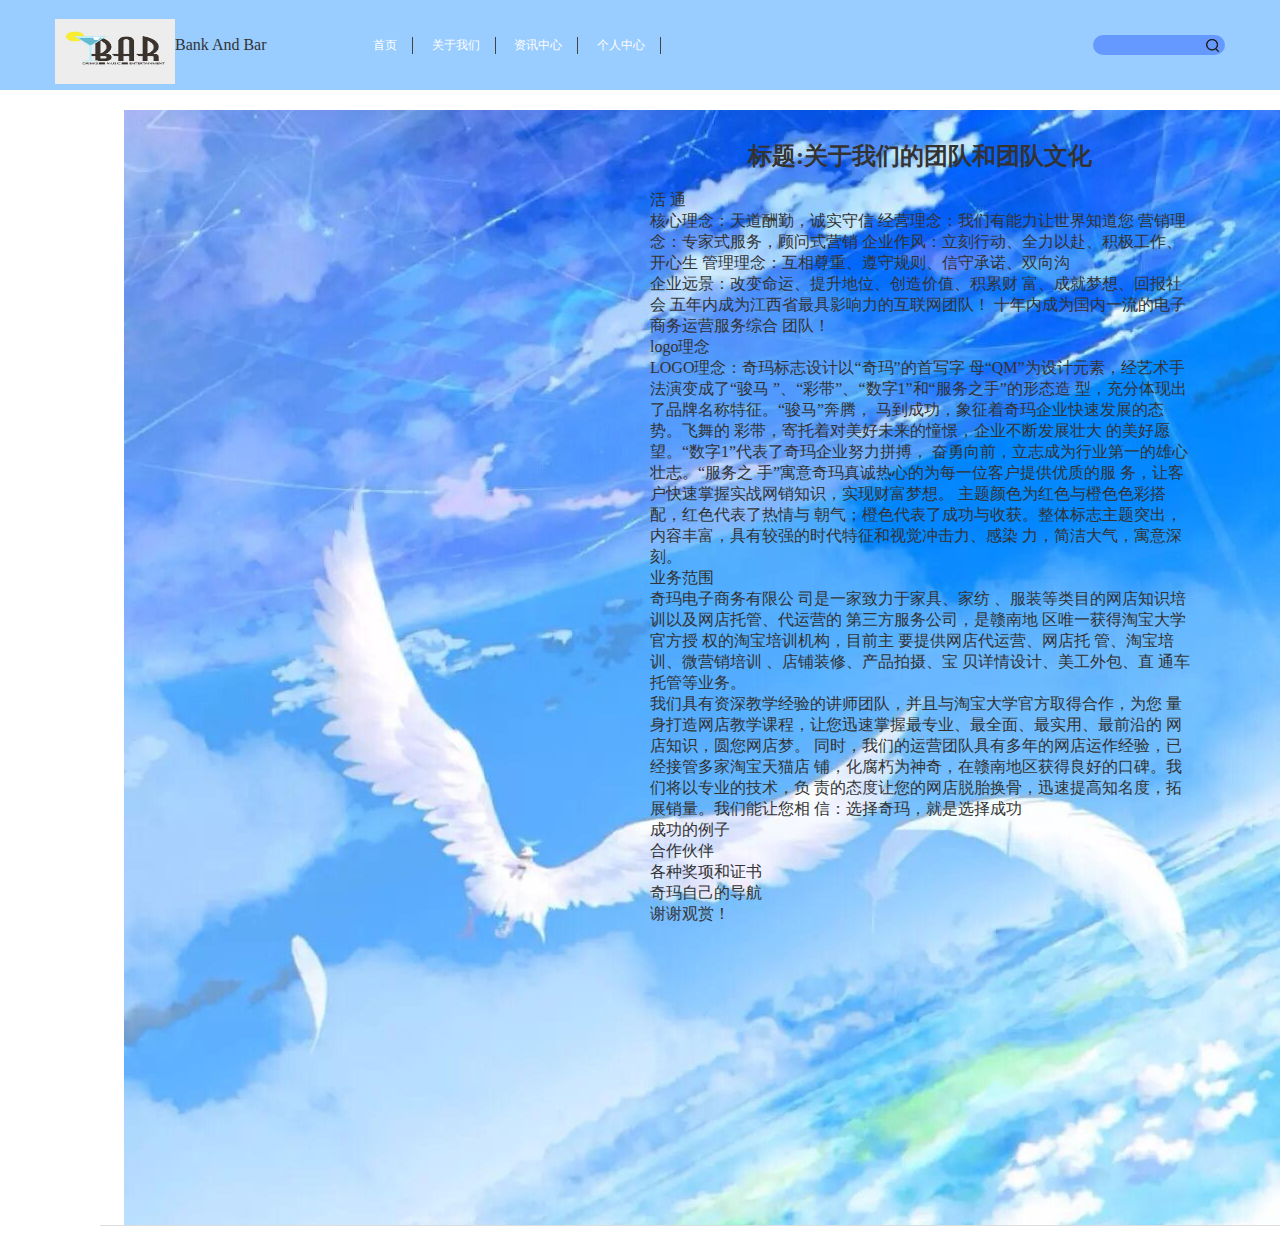
<file: about.html>
<html xmlns="http://www.w3.org/1999/xhtml">
<head>
<meta http-equiv="X-UA-Compatible" content="IE=edge">
<meta http-equiv="Content-Type" content="text/html; charset=utf-8" />
<meta name="viewport" content="width=device-width; initial-scale=1.0; maximum-scale=1.0; user-scalable=0;">
<title>About us</title>
<link rel="stylesheet" type="text/css" href="Assets/css/reset.css"/>
<link rel="stylesheet" type="text/css" href="Assets/css/thems.css">
<script src="Assets/Script/turnpage.js"></script>
<script src="Assets/Script/changetitlecolor.js"></script>
</head>

<body>
<!-- 导航栏-->
<div class="header">
    <div class="head clearfix">
		<!-- 图标logo -->
        <div class="logo"><a href=""><img src="Assets/upload/bar.jpg" alt="BankAndBar"/>Bank And Bar</a></div>		
        <div class="head_r clearfix">
			<div class="search">
                <input name="" type="text">
                <input name="" type="submit" value="">
            </div>
			<!-- 选项 -->
            <div class="nav_m">
            <ul class="nav clearfix">
                <li><a href="join.html">首页</a></li>
                <li><a class="active" href="#">关于我们</a></li>
                <li><a href="news.html">资讯中心</a></li>
                <li><a href="customer.html">个人中心</a></li>             
            </ul>            
			</div>
        </div>
    </div>
</div>

<div class="about clearfix">
	<dl class="about_a clearfix">
        	<dt>	
				<!-- 内容一 -->
				<div class="title" style="display:block">标题:关于我们的团队和团队文化</div>
                <div class="article" style="display:block">
                	<br>活 通
					<br>核心理念：天道酬勤，诚实守信 经营理念：我们有能力让世界知道您 营销理念：专家式服务，顾问式营销 企业作风：立刻行动、全力以赴、积极工作、开心生 管理理念：互相尊重、遵守规则、信守承诺、双向沟
					<br>企业远景：改变命运、提升地位、创造价值、积累财 富、成就梦想、回报社会 五年内成为江西省最具影响力的互联网团队！ 十年内成为国内一流的电子商务运营服务综合 团队！
					<br>logo理念
					<br>LOGO理念：奇玛标志设计以“奇玛”的首写字 母“QM”为设计元素，经艺术手法演变成了“骏马 ”、“彩带”、“数字1”和“服务之手”的形态造 型，充分体现出了品牌名称特征。“骏马”奔腾， 马到成功，象征着奇玛企业快速发展的态势。飞舞的 彩带，寄托着对美好未来的憧憬，企业不断发展壮大 的美好愿望。“数字1”代表了奇玛企业努力拼搏， 奋勇向前，立志成为行业第一的雄心壮志。“服务之 手”寓意奇玛真诚热心的为每一位客户提供优质的服 务，让客户快速掌握实战网销知识，实现财富梦想。 主题颜色为红色与橙色色彩搭配，红色代表了热情与 朝气；橙色代表了成功与收获。整体标志主题突出， 内容丰富，具有较强的时代特征和视觉冲击力、感染 力，简洁大气，寓意深刻。
					<br>业务范围
					<br>奇玛电子商务有限公 司是一家致力于家具、家纺 、服装等类目的网店知识培 训以及网店托管、代运营的 第三方服务公司，是赣南地 区唯一获得淘宝大学官方授 权的淘宝培训机构，目前主 要提供网店代运营、网店托 管、淘宝培训、微营销培训 、店铺装修、产品拍摄、宝 贝详情设计、美工外包、直 通车托管等业务。
					<br>我们具有资深教学经验的讲师团队，并且与淘宝大学官方取得合作，为您 量身打造网店教学课程，让您迅速掌握最专业、最全面、最实用、最前沿的 网店知识，圆您网店梦。 同时，我们的运营团队具有多年的网店运作经验，已经接管多家淘宝天猫店 铺，化腐朽为神奇，在赣南地区获得良好的口碑。我们将以专业的技术，负 责的态度让您的网店脱胎换骨，迅速提高知名度，拓展销量。我们能让您相 信：选择奇玛，就是选择成功
					<br>成功的例子
					<br>合作伙伴
					<br>各种奖项和证书
					<br>奇玛自己的导航
					<br>谢谢观赏！
                </div>				
            </dt>			
	</dl>
</div>

</body>
</html>
</file>
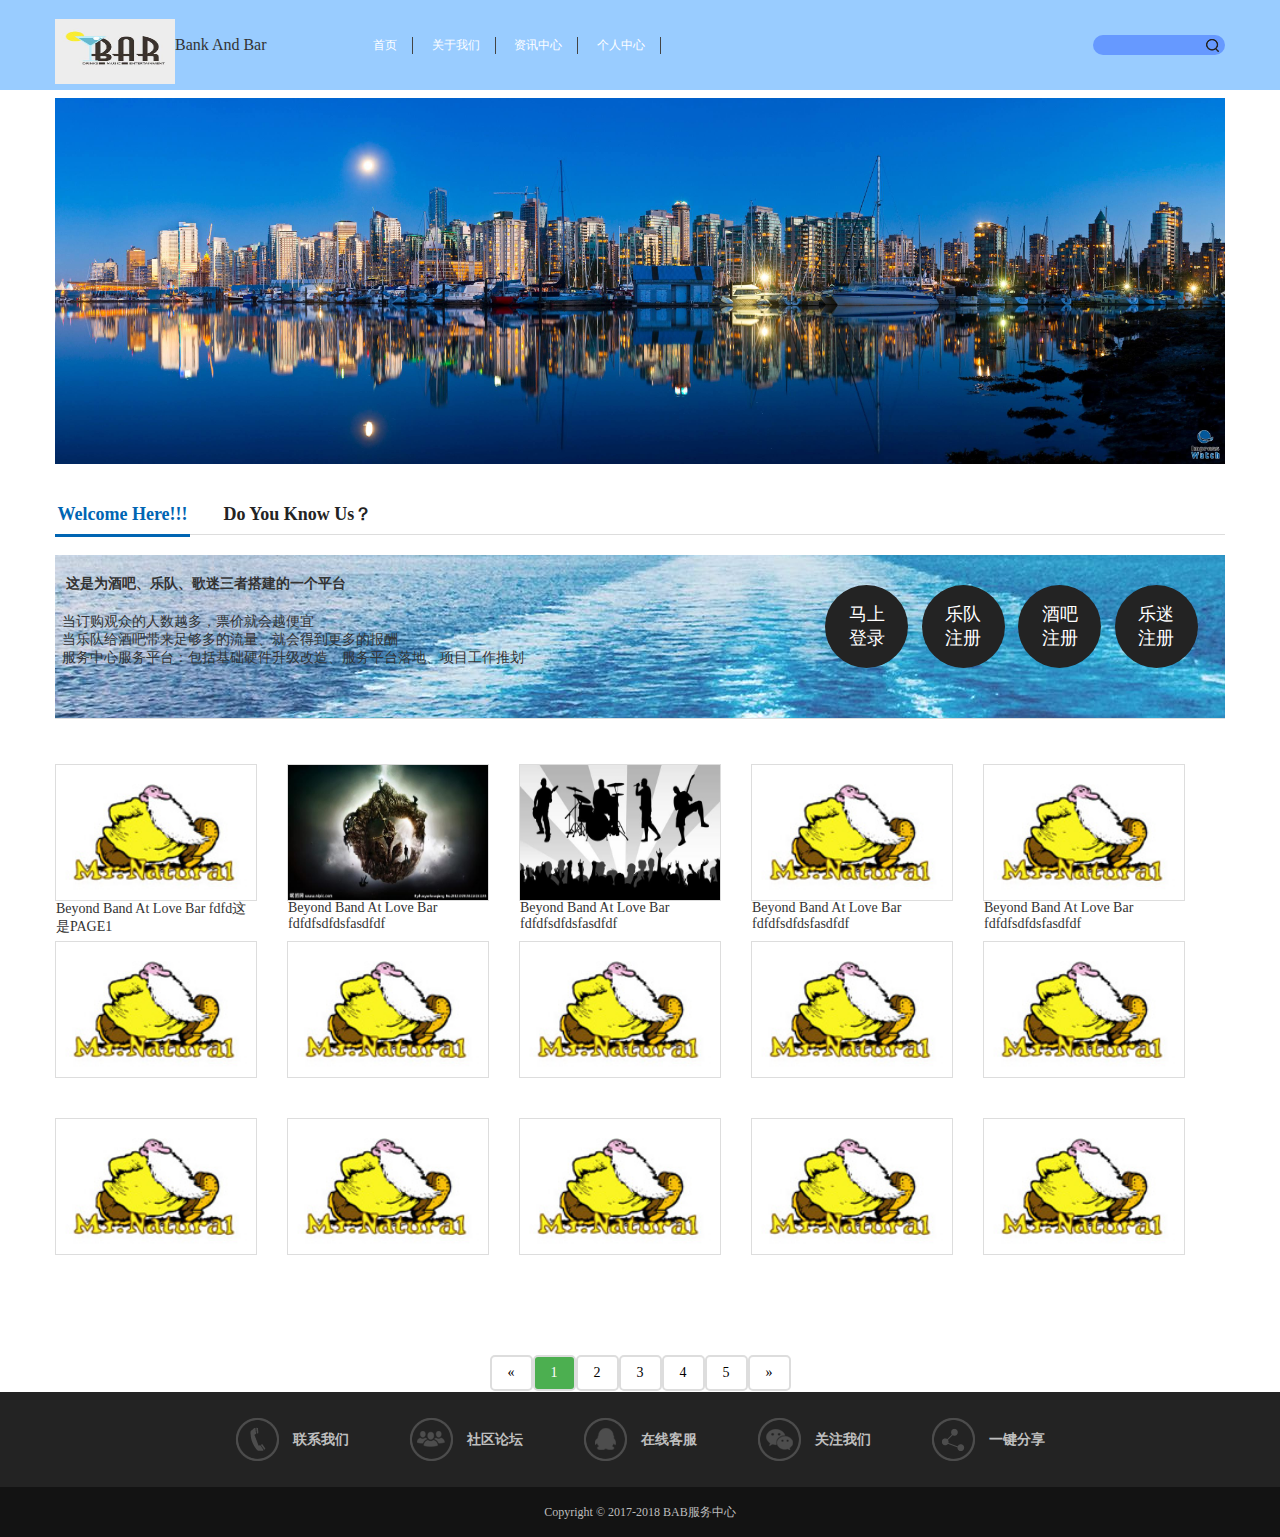
<file: join.html>
<html xmlns="http://www.w3.org/1999/xhtml">
<head>
<meta http-equiv="X-UA-Compatible" content="IE=edge">
<meta http-equiv="Content-Type" content="text/html; charset=utf-8" />
<meta name="viewport" content="width=device-width; initial-scale=1.0; maximum-scale=1.0; user-scalable=0;">
<title>Bank And Bar</title>
<link rel="stylesheet" type="text/css" href="Assets/css/reset.css"/>
<link rel="stylesheet" type="text/css" href="Assets/css/thems.css">
<script src="Assets/Script/turnpage.js"></script>
<script src="Assets/Script/changetitlecolor.js"></script>
</head>

<body>

<!--导航栏开始-->
<div class="header">
    <div class="head clearfix">
		<!-- 图标logo -->
        <div class="logo"><a href=""><img src="Assets/upload/bar.jpg" alt="BankAndBar"/>Bank And Bar</a></div>
		
		<!-- 搜索栏 -->
        <div class="head_r clearfix">
        	<div class="search">
                <input name="" type="text">
                <input name="" type="submit" value="">
            </div>
			<!-- 选项 -->
            <div class="nav_m">
            <ul class="nav clearfix">
                <li><a href="join.html">首页</a></li>
                <li><a href="about.html">关于我们</a></li>
                <li><a href="news.html">资讯中心</a></li>
                <li><a href="customer.html">个人中心</a></li>             
            </ul>            
			</div>
        </div>
    </div>
</div>
<!--导航栏结束-->

<!--介绍栏开始-->
<!-- 首页图片 -->
<div class="banner banner_s"><img src="Assets/upload/scenery1.jpg" alt="文件丢失"/></div>
<div class="space_hx">&nbsp;</div>

<!-- 介绍选项标题 -->
<div class="scd clearfix">
	<div class="scd_top">
    	<div class="s_nav">
        	<a class="active" href="#" type="radio" id="button1" onclick="show1()"><span>Welcome Here!!!</span></a>
			<a href="#" type="radio" id="button2" onclick="show2()"><span>Do You Know Us？</span></a>		
        </div>
    </div>
	<!--更改标题栏的颜色标明当前位置-->
	<!-- 介绍内容 -->
    <div class="join clearfix">
    	<dl class="join_a clearfix">
        	<dt>	
				<!-- 内容一 -->
				<div class="title" style="display:block" id="div"> &nbsp;&nbsp;&nbsp;这是为酒吧、乐队、歌迷三者搭建的一个平台</div>
                <div style="display:block" id="div0">
                	<p> &nbsp;&nbsp;当订购观众的人数越多，票价就会越便宜</p>
                    <p> &nbsp;&nbsp;当乐队给酒吧带来足够多的流量、就会得到更多的报酬</p>
                    <p> &nbsp;&nbsp;服务中心服务平台：包括基础硬件升级改造、服务平台落地、项目工作推划</p>
                </div>
				<!-- 内容二 -->
				<div class="title" style="display:none" id="div1">
					<p>欢迎致电了解我们的工作方式或者加入我们</p>
				</div>	
            </dt>
			<!-- 游客登录注册选项 -->
            <dd>
            	<a href="index.html"><span>马上登录</span></a>
                <a href=""><span>乐队注册</span></a>
                <a href=""><span>酒吧注册</span></a>
				<a href=""><span>乐迷注册</span></a>
            </dd>
        </dl>
        <div class="space_hx">&nbsp;</div>
		<!-- 显示商品信息页面 -->
		<!-- 页面一 -->
		<div id="page1" style="display:block">
        <ul class="join_b clearfix">
        	<li><a href="production/TheFirst.html"><img src="Assets/upload/pic9.jpg" alt=""/>Beyond Band At Love Bar fdfd这是PAGE1</a></li>
            <li><a href=""><img src="Assets/upload/band1.jpg" alt=""/>Beyond Band At Love Bar fdfdfsdfdsfasdfdf</a></li>
            <li><a href=""><img src="Assets/upload/band2.jpg" alt=""/>Beyond Band At Love Bar fdfdfsdfdsfasdfdf</a></li>
            <li><a href=""><img src="Assets/upload/pic9.jpg" alt=""/>Beyond Band At Love Bar fdfdfsdfdsfasdfdf</a></li>
            <li><a href=""><img src="Assets/upload/pic9.jpg" alt=""/>Beyond Band At Love Bar fdfdfsdfdsfasdfdf</a></li>
            <li><a href=""><img src="Assets/upload/pic9.jpg" alt=""/></a></li>
            <li><a href=""><img src="Assets/upload/pic9.jpg" alt=""/></a></li>
            <li><a href=""><img src="Assets/upload/pic9.jpg" alt=""/></a></li>
            <li><a href=""><img src="Assets/upload/pic9.jpg" alt=""/></a></li>
            <li><a href=""><img src="Assets/upload/pic9.jpg" alt=""/></a></li>
            <li><a href=""><img src="Assets/upload/pic9.jpg" alt=""/></a></li>
            <li><a href=""><img src="Assets/upload/pic9.jpg" alt=""/></a></li>
            <li><a href=""><img src="Assets/upload/pic9.jpg" alt=""/></a></li>
            <li><a href=""><img src="Assets/upload/pic9.jpg" alt=""/></a></li>
            <li><a href=""><img src="Assets/upload/pic9.jpg" alt=""/></a></li>
        </ul>
		</div>
		<!-- 页面二 -->
		<div id="page2" style="display:none">
        <ul class="join_b clearfix">
        	<li><a href="production/TheFirst.html"><img src="Assets/upload/band1.jpg" alt=""/>Beyond Band At Love Bar f这是PAGE2</a></li>
            <li><a href=""><img src="Assets/upload/band2.jpg" alt=""/>Beyond Band At Love Bar fdfdfsdfdsfasdfdf</a></li>
            <li><a href=""><img src="Assets/upload/pic5.jpg" alt=""/>Beyond Band At Love Bar fdfdfsdfdsfasdfdf</a></li>
            <li><a href=""><img src="Assets/upload/pic9.jpg" alt=""/>Beyond Band At Love Bar fdfdfsdfdsfasdfdf</a></li>
            <li><a href=""><img src="Assets/upload/pic9.jpg" alt=""/>Beyond Band At Love Bar fdfdfsdfdsfasdfdf</a></li>
            <li><a href=""><img src="Assets/upload/pic9.jpg" alt=""/></a></li>
            <li><a href=""><img src="Assets/upload/pic9.jpg" alt=""/></a></li>
            <li><a href=""><img src="Assets/upload/pic9.jpg" alt=""/></a></li>
            <li><a href=""><img src="Assets/upload/pic9.jpg" alt=""/></a></li>
            <li><a href=""><img src="Assets/upload/pic9.jpg" alt=""/></a></li>
            <li><a href=""><img src="Assets/upload/pic9.jpg" alt=""/></a></li>
            <li><a href=""><img src="Assets/upload/pic9.jpg" alt=""/></a></li>
            <li><a href=""><img src="Assets/upload/pic9.jpg" alt=""/></a></li>
            <li><a href=""><img src="Assets/upload/pic9.jpg" alt=""/></a></li>
            <li><a href=""><img src="Assets/upload/pic9.jpg" alt=""/></a></li>
        </ul>
		</div>
		<!-- 页面三 -->
		<div id="page3" style="display:none">
        <ul class="join_b clearfix">
        	<li><a href="production/TheFirst.html"><img src="Assets/upload/pic9.jpg" alt=""/>Beyond Band At Love Bar 这是PAGE3</a></li>
            <li><a href=""><img src="Assets/upload/band1.jpg" alt=""/>Beyond Band At Love Bar fdfdfsdfdsfasdfdf</a></li>
            <li><a href=""><img src="Assets/upload/band2.jpg" alt=""/>Beyond Band At Love Bar fdfdfsdfdsfasdfdf</a></li>
            <li><a href=""><img src="Assets/upload/pic9.jpg" alt=""/>Beyond Band At Love Bar fdfdfsdfdsfasdfdf</a></li>
            <li><a href=""><img src="Assets/upload/pic9.jpg" alt=""/>Beyond Band At Love Bar fdfdfsdfdsfasdfdf</a></li>
            <li><a href=""><img src="Assets/upload/pic9.jpg" alt=""/></a></li>
            <li><a href=""><img src="Assets/upload/pic9.jpg" alt=""/></a></li>
            <li><a href=""><img src="Assets/upload/pic9.jpg" alt=""/></a></li>
            <li><a href=""><img src="Assets/upload/pic9.jpg" alt=""/></a></li>
            <li><a href=""><img src="Assets/upload/pic9.jpg" alt=""/></a></li>
            <li><a href=""><img src="Assets/upload/pic9.jpg" alt=""/></a></li>
            <li><a href=""><img src="Assets/upload/pic9.jpg" alt=""/></a></li>
            <li><a href=""><img src="Assets/upload/pic9.jpg" alt=""/></a></li>
            <li><a href=""><img src="Assets/upload/pic9.jpg" alt=""/></a></li>
            <li><a href=""><img src="Assets/upload/pic9.jpg" alt=""/></a></li>
        </ul>
		</div>
		<!-- 页面四 -->
		<div id="page4" style="display:none">
        <ul class="join_b clearfix">
        	<li><a href="production/TheFirst.html"><img src="Assets/upload/pic9.jpg" alt=""/>Beyond Band At Love Bar f这是PAGE4</a></li>
            <li><a href=""><img src="Assets/upload/band1.jpg" alt=""/>Beyond Band At Love Bar fdfdfsdfdsfasdfdf</a></li>
            <li><a href=""><img src="Assets/upload/band2.jpg" alt=""/>Beyond Band At Love Bar fdfdfsdfdsfasdfdf</a></li>
            <li><a href=""><img src="Assets/upload/pic9.jpg" alt=""/>Beyond Band At Love Bar fdfdfsdfdsfasdfdf</a></li>
            <li><a href=""><img src="Assets/upload/pic9.jpg" alt=""/>Beyond Band At Love Bar fdfdfsdfdsfasdfdf</a></li>
            <li><a href=""><img src="Assets/upload/pic9.jpg" alt=""/></a></li>
            <li><a href=""><img src="Assets/upload/pic9.jpg" alt=""/></a></li>
            <li><a href=""><img src="Assets/upload/pic9.jpg" alt=""/></a></li>
            <li><a href=""><img src="Assets/upload/pic9.jpg" alt=""/></a></li>
            <li><a href=""><img src="Assets/upload/pic9.jpg" alt=""/></a></li>
            <li><a href=""><img src="Assets/upload/pic9.jpg" alt=""/></a></li>
            <li><a href=""><img src="Assets/upload/pic9.jpg" alt=""/></a></li>
            <li><a href=""><img src="Assets/upload/pic9.jpg" alt=""/></a></li>
            <li><a href=""><img src="Assets/upload/pic9.jpg" alt=""/></a></li>
            <li><a href=""><img src="Assets/upload/pic9.jpg" alt=""/></a></li>
        </ul>
		</div>
		<!-- 页面五 -->
		<div id="page5" style="display:none">
        <ul class="join_b clearfix">
        	<li><a href="production/TheFirst.html"><img src="Assets/upload/pic9.jpg" alt=""/>Beyond Band At Love Bar fdfd这是PAGE5df</a></li>
            <li><a href=""><img src="Assets/upload/band1.jpg" alt=""/>Beyond Band At Love Bar fdfdfsdfdsfasdfdf</a></li>
            <li><a href=""><img src="Assets/upload/band2.jpg" alt=""/>Beyond Band At Love Bar fdfdfsdfdsfasdfdf</a></li>
            <li><a href=""><img src="Assets/upload/pic9.jpg" alt=""/>Beyond Band At Love Bar fdfdfsdfdsfasdfdf</a></li>
            <li><a href=""><img src="Assets/upload/pic9.jpg" alt=""/>Beyond Band At Love Bar fdfdfsdfdsfasdfdf</a></li>
            <li><a href=""><img src="Assets/upload/pic9.jpg" alt=""/></a></li>
            <li><a href=""><img src="Assets/upload/pic9.jpg" alt=""/></a></li>
            <li><a href=""><img src="Assets/upload/pic9.jpg" alt=""/></a></li>
            <li><a href=""><img src="Assets/upload/pic9.jpg" alt=""/></a></li>
            <li><a href=""><img src="Assets/upload/pic9.jpg" alt=""/></a></li>
            <li><a href=""><img src="Assets/upload/pic9.jpg" alt=""/></a></li>
            <li><a href=""><img src="Assets/upload/pic9.jpg" alt=""/></a></li>
            <li><a href=""><img src="Assets/upload/pic9.jpg" alt=""/></a></li>
            <li><a href=""><img src="Assets/upload/pic9.jpg" alt=""/></a></li>
            <li><a href=""><img src="Assets/upload/pic9.jpg" alt=""/></a></li>
        </ul>
		</div>
    </div>
</div>

<!-- 翻页设计 -->
<div class="center">
<ul class="pagination">
  <li><a href="#" id="turnup" onclick="up()">«</a></li>
  <li><a class="active" href="#" id = "change1"onclick="turn1()">1</a></li>
  <li><a href="#" id="change2" onclick="turn2()">2</a></li>
  <li><a href="#" id="change3" onclick="turn3()">3</a></li>
  <li><a href="#" id="change4" onclick="turn4()">4</a></li>
  <li><a href="#" id="change5" onclick="turn5()">5</a></li>
  <li><a href="#" id="turndown" onclick="down()">»</a></li>
</ul>
</div>

<!-- 底部文字版式设计 -->
<div class="fn_bg">
	<ul class="f_nav clearfix">
    	<li>
        	<a href="">
            	<img src="Assets/images/f_1.png" alt=""/>
                <span>联系我们</span>
            </a>
        </li>
        <li>
        	<a href="">
            	<img src="Assets/images/f_2.png" alt=""/>
                <span>社区论坛</span>
            </a>
        </li>
        <li>
        	<a href="">
            	<img src="Assets/images/f_3.png" alt=""/>
                <span>在线客服</span>
            </a>
        </li>
        <li>
        	<a href="">
            	<img src="Assets/images/f_4.png" alt=""/>
                <span>关注我们</span>
            </a>
        </li>
        <li>
        	<a href="">
            	<img src="Assets/images/f_5.png" alt=""/>
                <span>一键分享</span>
            </a>
        </li>
    </ul>
</div>
<div class="bq">Copyright © 2017-2018  BAB服务中心 </a></div>
</body>
</html>
</file>
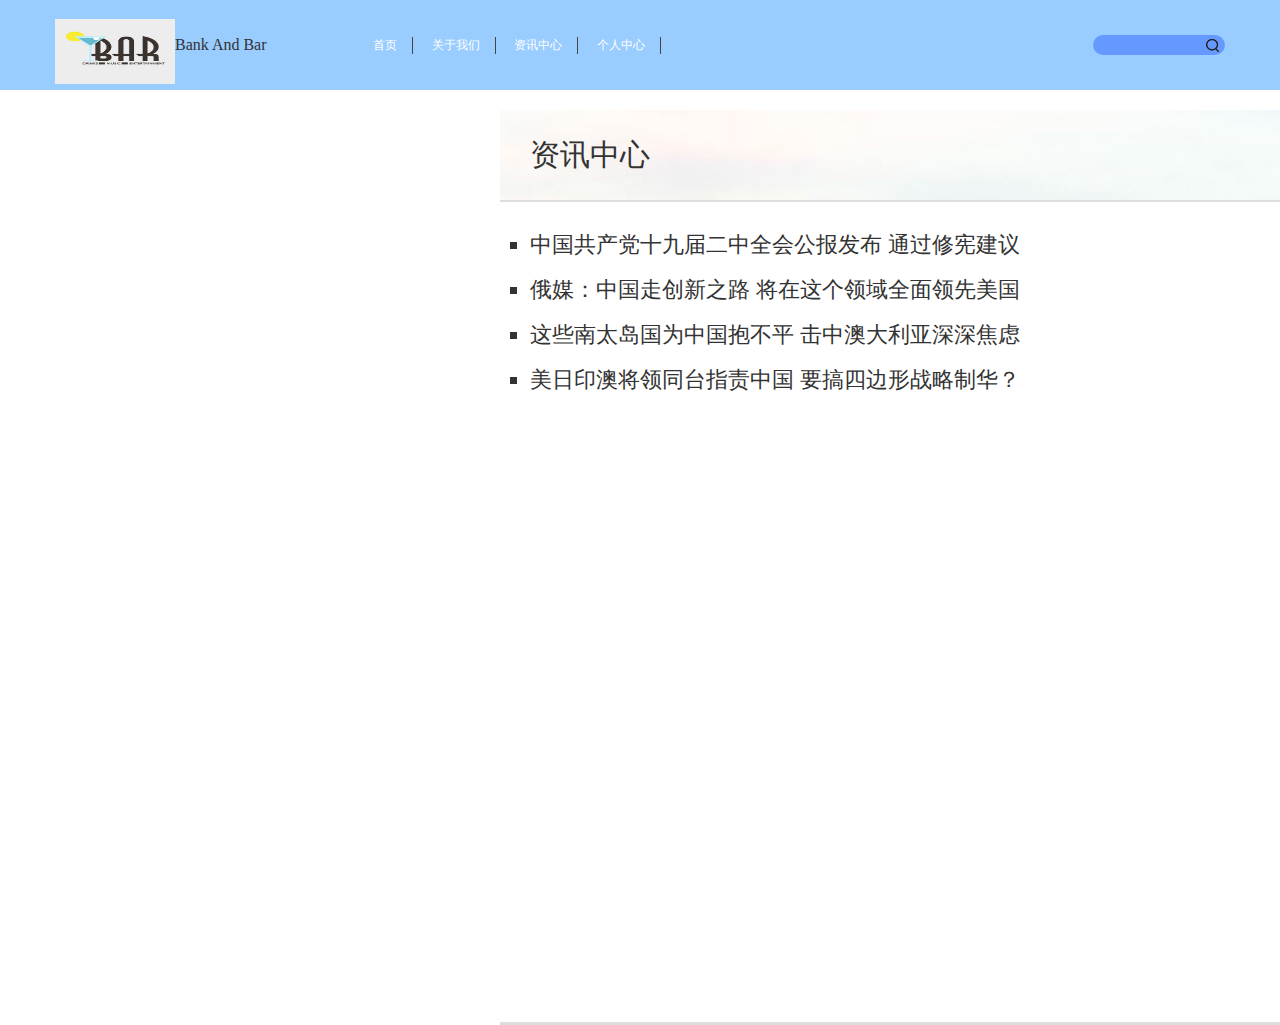
<file: news.html>
<html xmlns="http://www.w3.org/1999/xhtml">
<head>
<meta http-equiv="X-UA-Compatible" content="IE=edge">
<meta http-equiv="Content-Type" content="text/html; charset=utf-8" />
<meta name="viewport" content="width=device-width; initial-scale=1.0; maximum-scale=1.0; user-scalable=0;">
<title>About us</title>
<link rel="stylesheet" type="text/css" href="Assets/css/reset.css"/>
<link rel="stylesheet" type="text/css" href="Assets/css/thems.css">
<script src="Assets/Script/turnpage.js"></script>
<script src="Assets/Script/changetitlecolor.js"></script>
</head>

<body>
<!--导航栏开始-->
<div class="header">
    <div class="head clearfix">
		<!-- 图标logo -->
        <div class="logo"><a href=""><img src="Assets/upload/bar.jpg" alt="BankAndBar"/>Bank And Bar</a></div>
		
		<!-- 搜索栏 -->
        <div class="head_r clearfix">
        	<div class="search">
                <input name="" type="text">
                <input name="" type="submit" value="">
            </div>
			<!-- 选项 -->
            <div class="nav_m">
            <ul class="nav clearfix">
                <li><a href="join.html">首页</a></li>
                <li><a href="about.html">关于我们</a></li>
                <li><a href="news.html">资讯中心</a></li>
                <li><a href="customer.html">个人中心</a></li>             
            </ul>            
			</div>
        </div>
    </div>
</div>

<div class="news">
	<div class ="news_head"><a herf= "">资讯中心 </a></div>
	<div class ="news_content">
				<li><a href="news/new1.html">中国共产党十九届二中全会公报发布 通过修宪建议<span>2017/6/20 </span></a></li>
                <li><a href="news/new2.html">俄媒：中国走创新之路 将在这个领域全面领先美国<span>2017/6/18 </span></a></li>
                <li><a href="news/new3.html">这些南太岛国为中国抱不平 击中澳大利亚深深焦虑<span>2017/6/16 </span></a></li>
                <li><a href="news/new4.html">美日印澳将领同台指责中国 要搞四边形战略制华？<span>2017/6/12 </span></a></li> 
	</div>
</div>




</body>
</html>
</file>
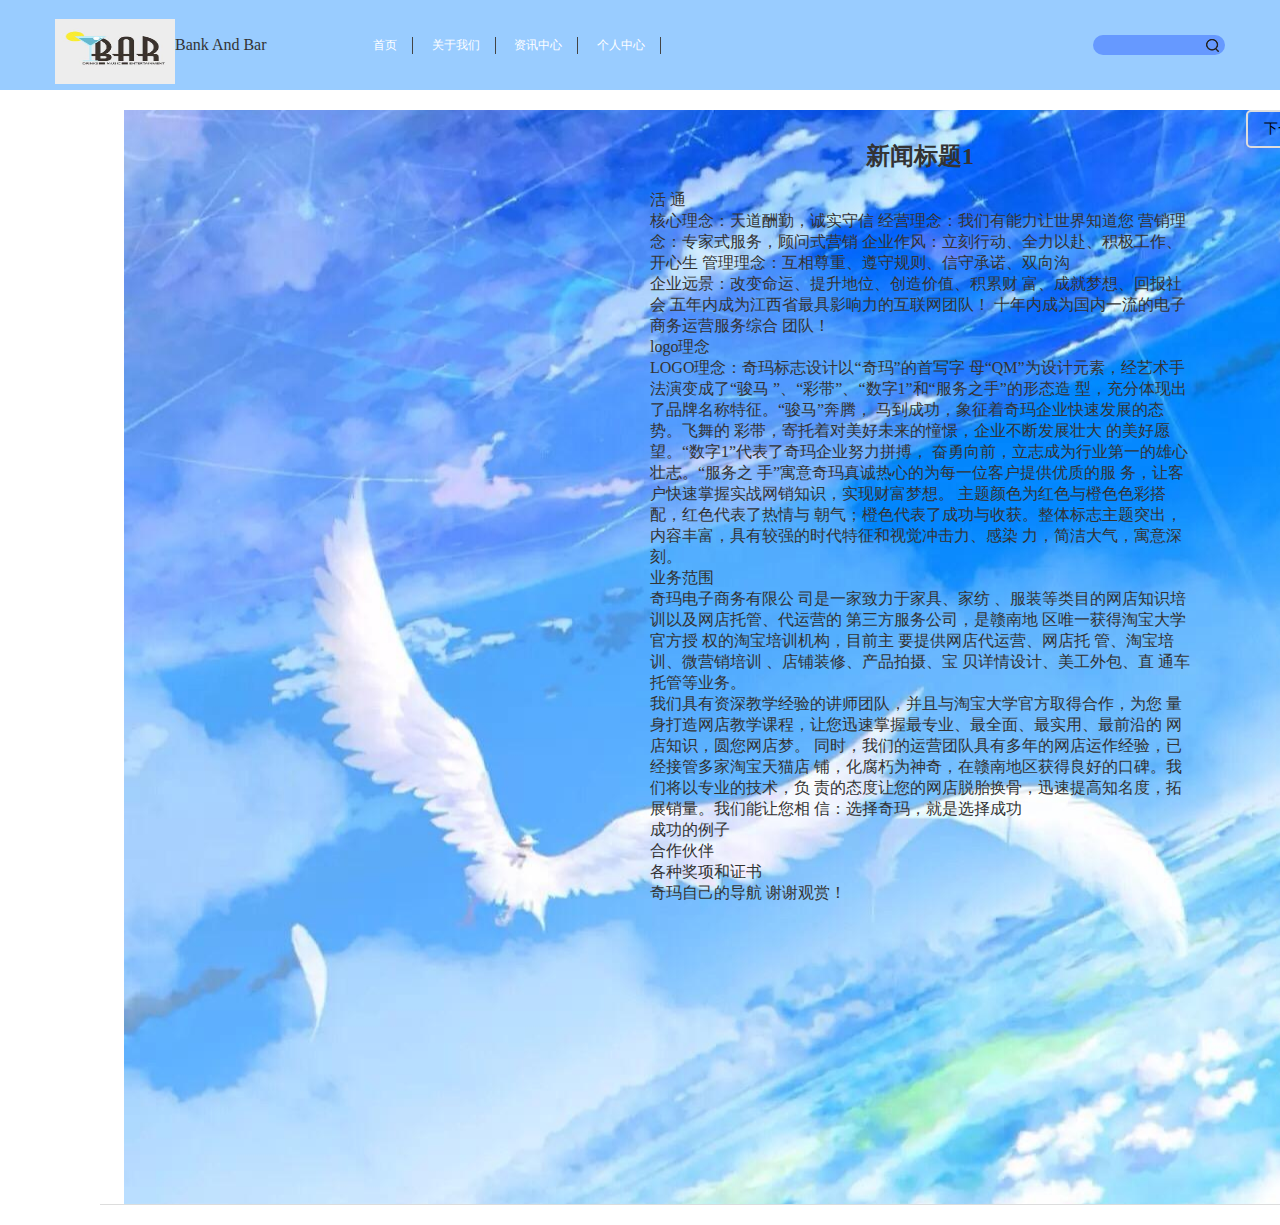
<file: news/new1.html>
<html xmlns="http://www.w3.org/1999/xhtml">
<head>
<meta http-equiv="X-UA-Compatible" content="IE=edge">
<meta http-equiv="Content-Type" content="text/html; charset=utf-8" />
<meta name="viewport" content="width=device-width; initial-scale=1.0; maximum-scale=1.0; user-scalable=0;">
<title>About us</title>
<link rel="stylesheet" type="text/css" href="../Assets/css/reset.css"/>
<link rel="stylesheet" type="text/css" href="../Assets/css/thems.css">
<script src="../Assets/Script/turnpage.js"></script>
<script src="../Assets/Script/changetitlecolor.js"></script>
</head>

<body>
<!-- 导航栏-->
<div class="header">
    <div class="head clearfix">
		<!-- 图标logo -->
        <div class="logo"><a href=""><img src="../Assets/upload/bar.jpg" alt="BankAndBar"/>Bank And Bar</a></div>		
        <div class="head_r clearfix">
			<div class="search">
                <input name="" type="text">
                <input name="" type="submit" value="">
            </div>
			<!-- 选项 -->
            <div class="nav_m">
            <ul class="nav clearfix">
                <li><a href="../join.html">首页</a></li>
                <li><a href="../about.html">关于我们</a></li>
                <li><a class="active" href="../news.html">资讯中心</a></li>
                <li><a href="../customer.html">个人中心</a></li>            
            </ul>            
			</div>
        </div>
    </div>
</div>

<div class="about clearfix">
	<dl class="about_a clearfix">
        	<dt>	
				<!-- 内容一 -->
				<div class="title" style="display:block">新闻标题1</div>
                <div class="article" style="display:block">
                	<br>活 通
					<br>核心理念：天道酬勤，诚实守信 经营理念：我们有能力让世界知道您 营销理念：专家式服务，顾问式营销 企业作风：立刻行动、全力以赴、积极工作、开心生 管理理念：互相尊重、遵守规则、信守承诺、双向沟
					<br>企业远景：改变命运、提升地位、创造价值、积累财 富、成就梦想、回报社会 五年内成为江西省最具影响力的互联网团队！ 十年内成为国内一流的电子商务运营服务综合 团队！
					<br>logo理念
					<br>LOGO理念：奇玛标志设计以“奇玛”的首写字 母“QM”为设计元素，经艺术手法演变成了“骏马 ”、“彩带”、“数字1”和“服务之手”的形态造 型，充分体现出了品牌名称特征。“骏马”奔腾， 马到成功，象征着奇玛企业快速发展的态势。飞舞的 彩带，寄托着对美好未来的憧憬，企业不断发展壮大 的美好愿望。“数字1”代表了奇玛企业努力拼搏， 奋勇向前，立志成为行业第一的雄心壮志。“服务之 手”寓意奇玛真诚热心的为每一位客户提供优质的服 务，让客户快速掌握实战网销知识，实现财富梦想。 主题颜色为红色与橙色色彩搭配，红色代表了热情与 朝气；橙色代表了成功与收获。整体标志主题突出， 内容丰富，具有较强的时代特征和视觉冲击力、感染 力，简洁大气，寓意深刻。
					<br>业务范围
					<br>奇玛电子商务有限公 司是一家致力于家具、家纺 、服装等类目的网店知识培 训以及网店托管、代运营的 第三方服务公司，是赣南地 区唯一获得淘宝大学官方授 权的淘宝培训机构，目前主 要提供网店代运营、网店托 管、淘宝培训、微营销培训 、店铺装修、产品拍摄、宝 贝详情设计、美工外包、直 通车托管等业务。
					<br>我们具有资深教学经验的讲师团队，并且与淘宝大学官方取得合作，为您 量身打造网店教学课程，让您迅速掌握最专业、最全面、最实用、最前沿的 网店知识，圆您网店梦。 同时，我们的运营团队具有多年的网店运作经验，已经接管多家淘宝天猫店 铺，化腐朽为神奇，在赣南地区获得良好的口碑。我们将以专业的技术，负 责的态度让您的网店脱胎换骨，迅速提高知名度，拓展销量。我们能让您相 信：选择奇玛，就是选择成功
					<br>成功的例子
					<br>合作伙伴
					<br>各种奖项和证书
					<br>奇玛自己的导航
					谢谢观赏！
                </div>		
		
            </dt>
				<div class="center">
					<ul class="pagination">
						<li><a href="new2.html" >下一篇</a></li>
					</ul>
				</div>				
	</dl>
</div>






</body>
</html>
</file>
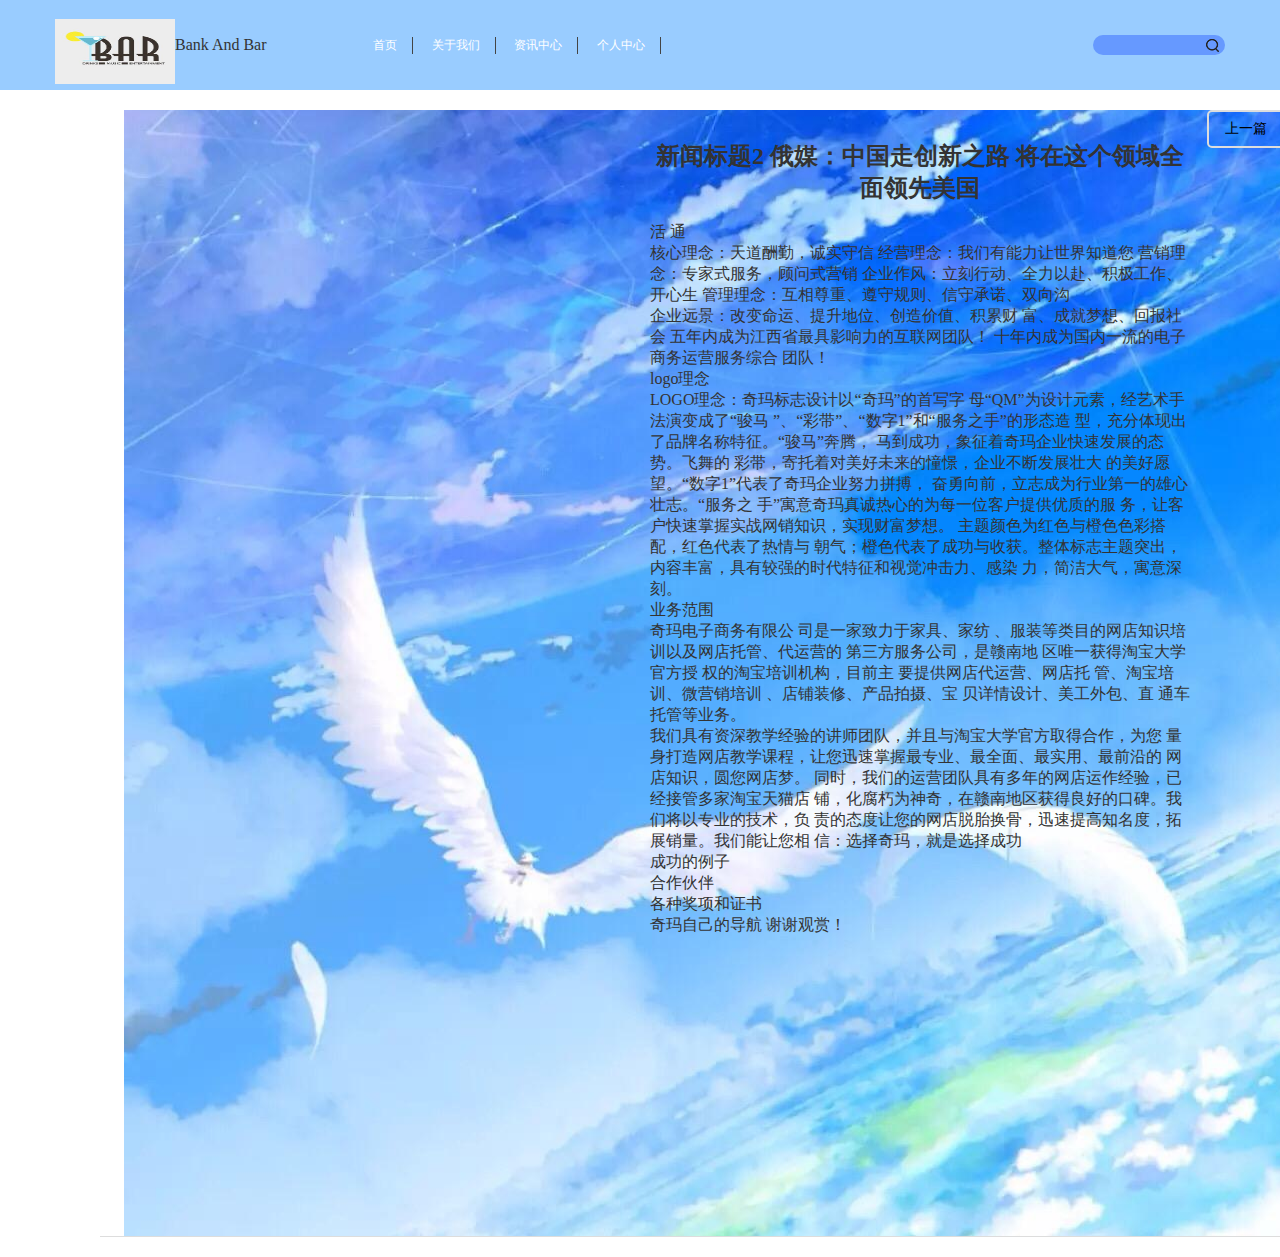
<file: news/new2.html>
<html xmlns="http://www.w3.org/1999/xhtml">
<head>
<meta http-equiv="X-UA-Compatible" content="IE=edge">
<meta http-equiv="Content-Type" content="text/html; charset=utf-8" />
<meta name="viewport" content="width=device-width; initial-scale=1.0; maximum-scale=1.0; user-scalable=0;">
<title>About us</title>
<link rel="stylesheet" type="text/css" href="../Assets/css/reset.css"/>
<link rel="stylesheet" type="text/css" href="../Assets/css/thems.css">
<script src="../Assets/Script/turnpage.js"></script>
<script src="../Assets/Script/changetitlecolor.js"></script>
</head>

<body>
<!-- 导航栏-->
<div class="header">
    <div class="head clearfix">
		<!-- 图标logo -->
        <div class="logo"><a href=""><img src="../Assets/upload/bar.jpg" alt="BankAndBar"/>Bank And Bar</a></div>		
        <div class="head_r clearfix">
			<div class="search">
                <input name="" type="text">
                <input name="" type="submit" value="">
            </div>
			<!-- 选项 -->
            <div class="nav_m">
            <ul class="nav clearfix">
                <li><a href="../join.html">首页</a></li>
                <li><a href="../about.html">关于我们</a></li>
                <li><a class="active" href="../news.html">资讯中心</a></li>
                <li><a href="../customer.html">个人中心</a></li>             
            </ul>            
			</div>
        </div>
    </div>
</div>

<div class="about clearfix">
	<dl class="about_a clearfix">
        	<dt>	
				<!-- 内容一 -->
				<div class="title" style="display:block">新闻标题2 俄媒：中国走创新之路 将在这个领域全面领先美国</div>
                <div class="article" style="display:block">
                	<br>活 通
					<br>核心理念：天道酬勤，诚实守信 经营理念：我们有能力让世界知道您 营销理念：专家式服务，顾问式营销 企业作风：立刻行动、全力以赴、积极工作、开心生 管理理念：互相尊重、遵守规则、信守承诺、双向沟
					<br>企业远景：改变命运、提升地位、创造价值、积累财 富、成就梦想、回报社会 五年内成为江西省最具影响力的互联网团队！ 十年内成为国内一流的电子商务运营服务综合 团队！
					<br>logo理念
					<br>LOGO理念：奇玛标志设计以“奇玛”的首写字 母“QM”为设计元素，经艺术手法演变成了“骏马 ”、“彩带”、“数字1”和“服务之手”的形态造 型，充分体现出了品牌名称特征。“骏马”奔腾， 马到成功，象征着奇玛企业快速发展的态势。飞舞的 彩带，寄托着对美好未来的憧憬，企业不断发展壮大 的美好愿望。“数字1”代表了奇玛企业努力拼搏， 奋勇向前，立志成为行业第一的雄心壮志。“服务之 手”寓意奇玛真诚热心的为每一位客户提供优质的服 务，让客户快速掌握实战网销知识，实现财富梦想。 主题颜色为红色与橙色色彩搭配，红色代表了热情与 朝气；橙色代表了成功与收获。整体标志主题突出， 内容丰富，具有较强的时代特征和视觉冲击力、感染 力，简洁大气，寓意深刻。
					<br>业务范围
					<br>奇玛电子商务有限公 司是一家致力于家具、家纺 、服装等类目的网店知识培 训以及网店托管、代运营的 第三方服务公司，是赣南地 区唯一获得淘宝大学官方授 权的淘宝培训机构，目前主 要提供网店代运营、网店托 管、淘宝培训、微营销培训 、店铺装修、产品拍摄、宝 贝详情设计、美工外包、直 通车托管等业务。
					<br>我们具有资深教学经验的讲师团队，并且与淘宝大学官方取得合作，为您 量身打造网店教学课程，让您迅速掌握最专业、最全面、最实用、最前沿的 网店知识，圆您网店梦。 同时，我们的运营团队具有多年的网店运作经验，已经接管多家淘宝天猫店 铺，化腐朽为神奇，在赣南地区获得良好的口碑。我们将以专业的技术，负 责的态度让您的网店脱胎换骨，迅速提高知名度，拓展销量。我们能让您相 信：选择奇玛，就是选择成功
					<br>成功的例子
					<br>合作伙伴
					<br>各种奖项和证书
					<br>奇玛自己的导航
					谢谢观赏！
                </div>				
            </dt>
				<div class="center">
					<ul class="pagination">
						<li><a href="new1.html" >上一篇</a></li>
						<li><a href="new3.html" >下一篇</a></li>
					</ul>
				</div>				
	</dl>
</div>

</body>
</html>
</file>
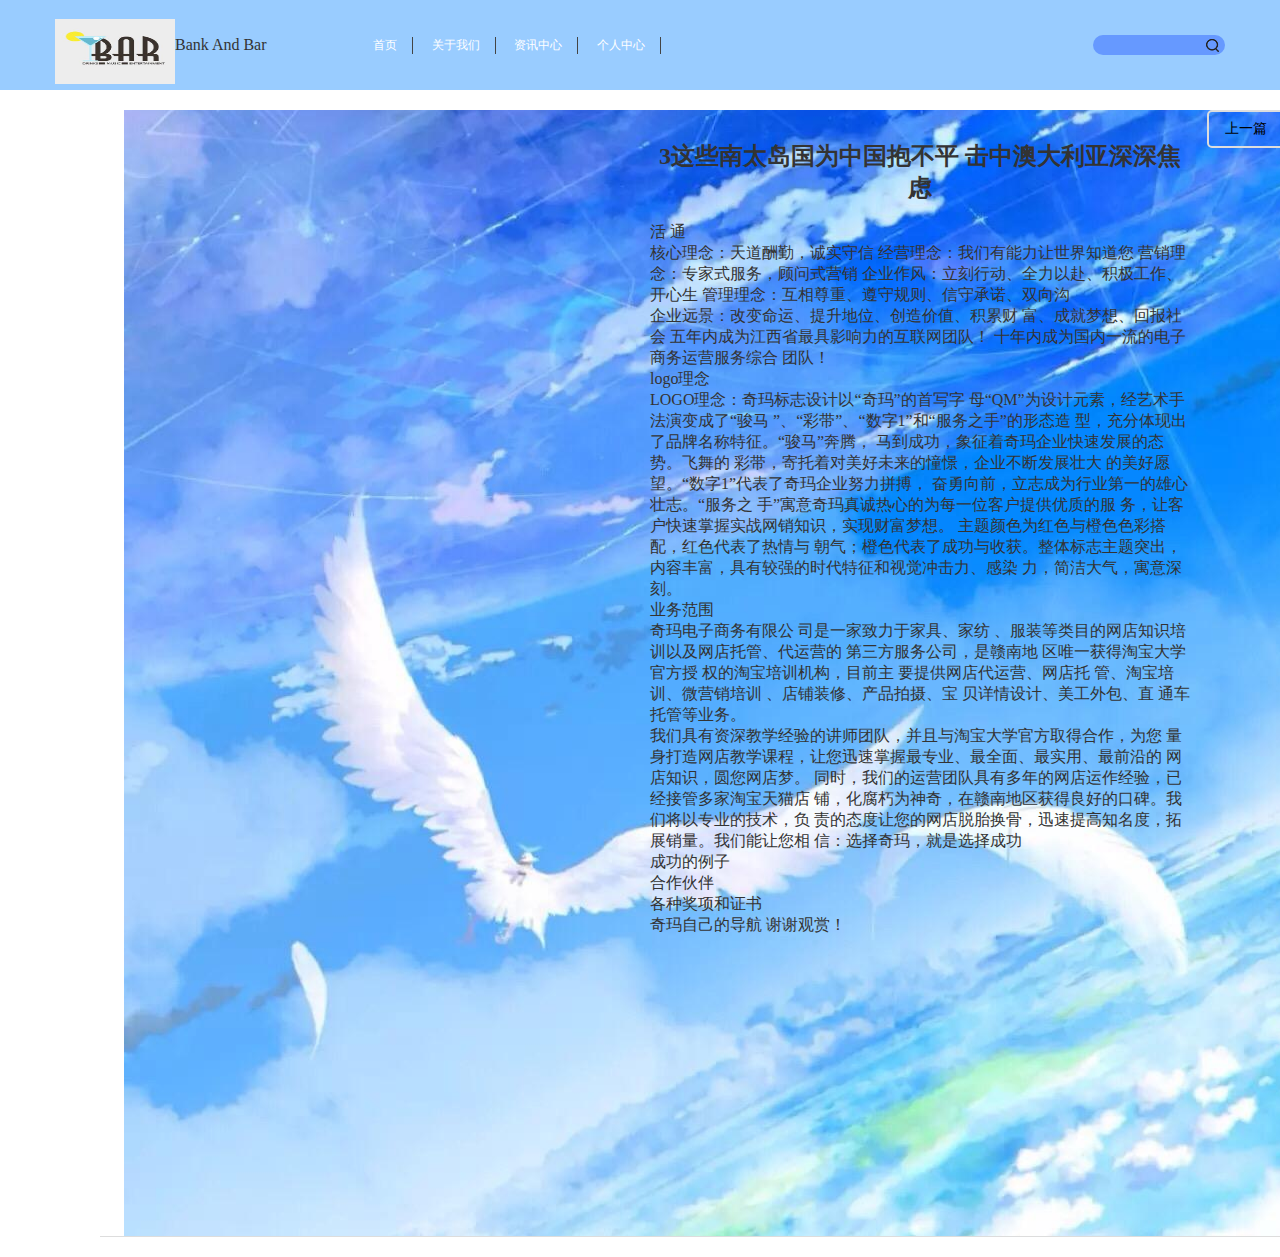
<file: news/new3.html>
<html xmlns="http://www.w3.org/1999/xhtml">
<head>
<meta http-equiv="X-UA-Compatible" content="IE=edge">
<meta http-equiv="Content-Type" content="text/html; charset=utf-8" />
<meta name="viewport" content="width=device-width; initial-scale=1.0; maximum-scale=1.0; user-scalable=0;">
<title>About us</title>
<link rel="stylesheet" type="text/css" href="../Assets/css/reset.css"/>
<link rel="stylesheet" type="text/css" href="../Assets/css/thems.css">
<script src="../Assets/Script/turnpage.js"></script>
<script src="../Assets/Script/changetitlecolor.js"></script>
</head>

<body>
<!-- 导航栏-->
<div class="header">
    <div class="head clearfix">
		<!-- 图标logo -->
        <div class="logo"><a href=""><img src="../Assets/upload/bar.jpg" alt="BankAndBar"/>Bank And Bar</a></div>		
        <div class="head_r clearfix">
			<div class="search">
                <input name="" type="text">
                <input name="" type="submit" value="">
            </div>
			<!-- 选项 -->
            <div class="nav_m">
            <ul class="nav clearfix">
                <li><a href="../join.html">首页</a></li>
                <li><a href="../about.html">关于我们</a></li>
                <li><a class="active" href="../news.html">资讯中心</a></li>
                <li><a href="../customer.html">个人中心</a></li>             
            </ul>            
			</div>
        </div>
    </div>
</div>

<div class="about clearfix">
	<dl class="about_a clearfix">
        	<dt>	
				<!-- 内容一 -->
				<div class="title" style="display:block">3这些南太岛国为中国抱不平 击中澳大利亚深深焦虑</div>
                <div class="article" style="display:block">
                	<br>活 通
					<br>核心理念：天道酬勤，诚实守信 经营理念：我们有能力让世界知道您 营销理念：专家式服务，顾问式营销 企业作风：立刻行动、全力以赴、积极工作、开心生 管理理念：互相尊重、遵守规则、信守承诺、双向沟
					<br>企业远景：改变命运、提升地位、创造价值、积累财 富、成就梦想、回报社会 五年内成为江西省最具影响力的互联网团队！ 十年内成为国内一流的电子商务运营服务综合 团队！
					<br>logo理念
					<br>LOGO理念：奇玛标志设计以“奇玛”的首写字 母“QM”为设计元素，经艺术手法演变成了“骏马 ”、“彩带”、“数字1”和“服务之手”的形态造 型，充分体现出了品牌名称特征。“骏马”奔腾， 马到成功，象征着奇玛企业快速发展的态势。飞舞的 彩带，寄托着对美好未来的憧憬，企业不断发展壮大 的美好愿望。“数字1”代表了奇玛企业努力拼搏， 奋勇向前，立志成为行业第一的雄心壮志。“服务之 手”寓意奇玛真诚热心的为每一位客户提供优质的服 务，让客户快速掌握实战网销知识，实现财富梦想。 主题颜色为红色与橙色色彩搭配，红色代表了热情与 朝气；橙色代表了成功与收获。整体标志主题突出， 内容丰富，具有较强的时代特征和视觉冲击力、感染 力，简洁大气，寓意深刻。
					<br>业务范围
					<br>奇玛电子商务有限公 司是一家致力于家具、家纺 、服装等类目的网店知识培 训以及网店托管、代运营的 第三方服务公司，是赣南地 区唯一获得淘宝大学官方授 权的淘宝培训机构，目前主 要提供网店代运营、网店托 管、淘宝培训、微营销培训 、店铺装修、产品拍摄、宝 贝详情设计、美工外包、直 通车托管等业务。
					<br>我们具有资深教学经验的讲师团队，并且与淘宝大学官方取得合作，为您 量身打造网店教学课程，让您迅速掌握最专业、最全面、最实用、最前沿的 网店知识，圆您网店梦。 同时，我们的运营团队具有多年的网店运作经验，已经接管多家淘宝天猫店 铺，化腐朽为神奇，在赣南地区获得良好的口碑。我们将以专业的技术，负 责的态度让您的网店脱胎换骨，迅速提高知名度，拓展销量。我们能让您相 信：选择奇玛，就是选择成功
					<br>成功的例子
					<br>合作伙伴
					<br>各种奖项和证书
					<br>奇玛自己的导航
					谢谢观赏！
                </div>				
            </dt>	
				<div class="center">
					<ul class="pagination">
						<li><a href="new2.html" >上一篇</a></li>
						<li><a href="new4.html" >下一篇</a></li>
					</ul>
				</div>				
	</dl>
</div>

</body>
</html>
</file>
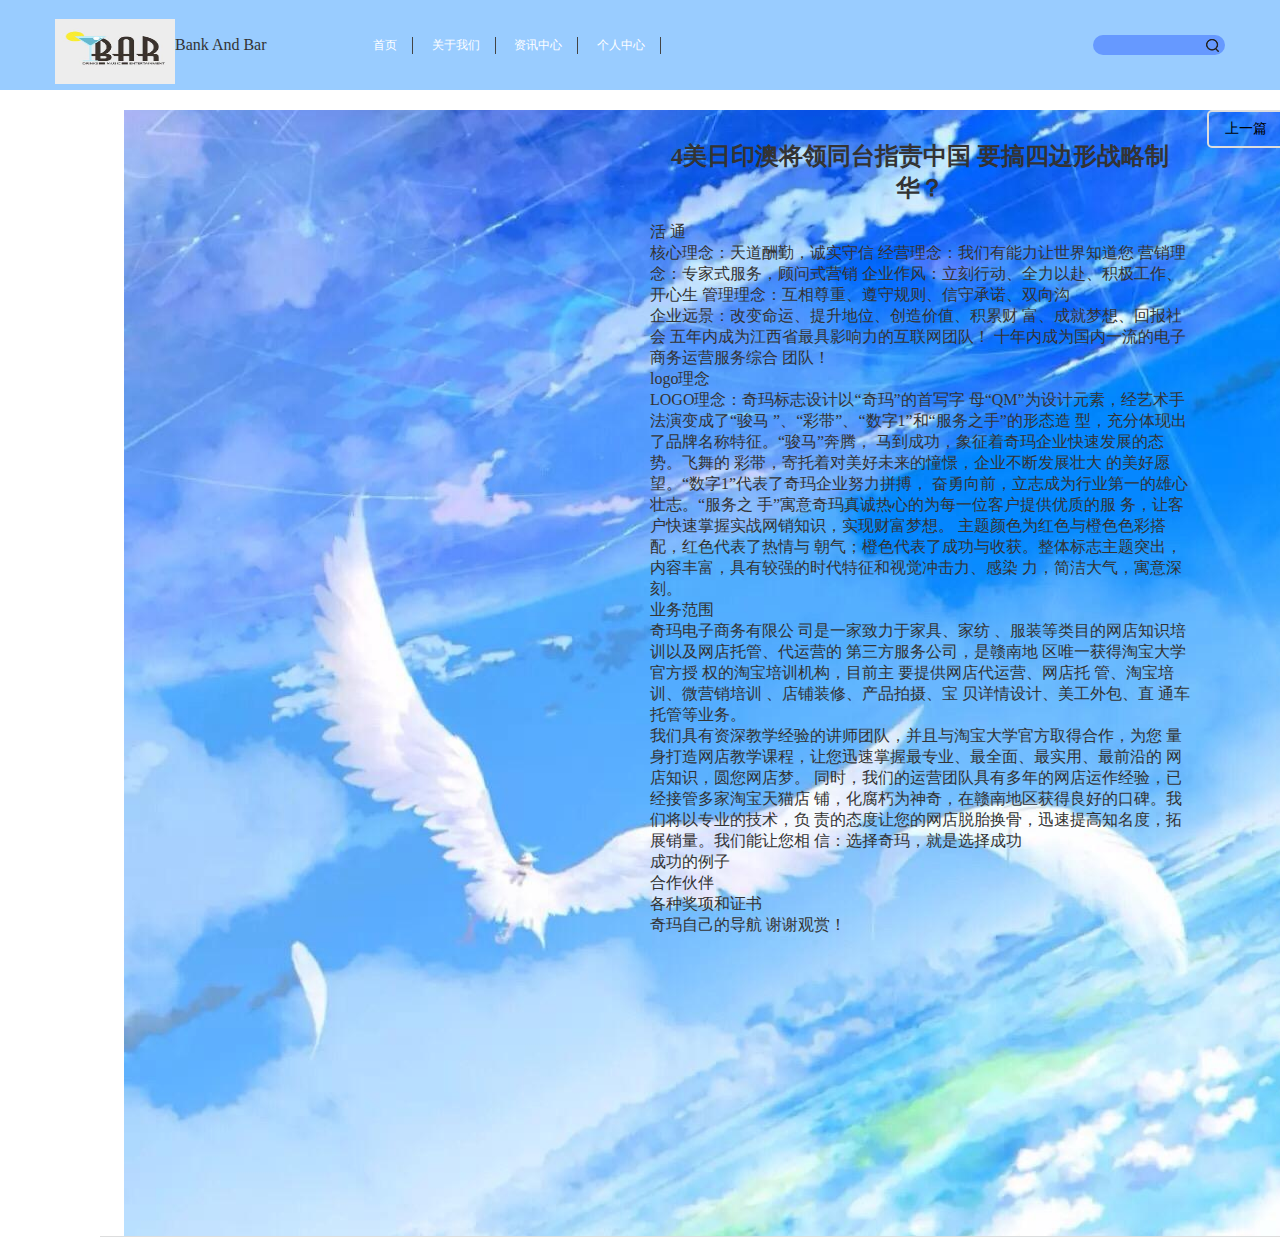
<file: news/new4.html>
<html xmlns="http://www.w3.org/1999/xhtml">
<head>
<meta http-equiv="X-UA-Compatible" content="IE=edge">
<meta http-equiv="Content-Type" content="text/html; charset=utf-8" />
<meta name="viewport" content="width=device-width; initial-scale=1.0; maximum-scale=1.0; user-scalable=0;">
<title>About us</title>
<link rel="stylesheet" type="text/css" href="../Assets/css/reset.css"/>
<link rel="stylesheet" type="text/css" href="../Assets/css/thems.css">
<script src="../Assets/Script/turnpage.js"></script>
<script src="../Assets/Script/changetitlecolor.js"></script>
</head>

<body>
<!-- 导航栏-->
<div class="header">
    <div class="head clearfix">
		<!-- 图标logo -->
        <div class="logo"><a href=""><img src="../Assets/upload/bar.jpg" alt="BankAndBar"/>Bank And Bar</a></div>		
        <div class="head_r clearfix">
			<div class="search">
                <input name="" type="text">
                <input name="" type="submit" value="">
            </div>
			<!-- 选项 -->
            <div class="nav_m">
            <ul class="nav clearfix">
                <li><a href="../join.html">首页</a></li>
                <li><a href="../about.html">关于我们</a></li>
                <li><a class="active" href="../news.html">资讯中心</a></li>
                <li><a href="../customer.html">个人中心</a></li>             
            </ul>            
			</div>
        </div>
    </div>
</div>

<div class="about clearfix">
	<dl class="about_a clearfix">
        	<dt>	
				<!-- 内容一 -->
				<div class="title" style="display:block">4美日印澳将领同台指责中国 要搞四边形战略制华？</div>
                <div class="article" style="display:block">
                	<br>活 通
					<br>核心理念：天道酬勤，诚实守信 经营理念：我们有能力让世界知道您 营销理念：专家式服务，顾问式营销 企业作风：立刻行动、全力以赴、积极工作、开心生 管理理念：互相尊重、遵守规则、信守承诺、双向沟
					<br>企业远景：改变命运、提升地位、创造价值、积累财 富、成就梦想、回报社会 五年内成为江西省最具影响力的互联网团队！ 十年内成为国内一流的电子商务运营服务综合 团队！
					<br>logo理念
					<br>LOGO理念：奇玛标志设计以“奇玛”的首写字 母“QM”为设计元素，经艺术手法演变成了“骏马 ”、“彩带”、“数字1”和“服务之手”的形态造 型，充分体现出了品牌名称特征。“骏马”奔腾， 马到成功，象征着奇玛企业快速发展的态势。飞舞的 彩带，寄托着对美好未来的憧憬，企业不断发展壮大 的美好愿望。“数字1”代表了奇玛企业努力拼搏， 奋勇向前，立志成为行业第一的雄心壮志。“服务之 手”寓意奇玛真诚热心的为每一位客户提供优质的服 务，让客户快速掌握实战网销知识，实现财富梦想。 主题颜色为红色与橙色色彩搭配，红色代表了热情与 朝气；橙色代表了成功与收获。整体标志主题突出， 内容丰富，具有较强的时代特征和视觉冲击力、感染 力，简洁大气，寓意深刻。
					<br>业务范围
					<br>奇玛电子商务有限公 司是一家致力于家具、家纺 、服装等类目的网店知识培 训以及网店托管、代运营的 第三方服务公司，是赣南地 区唯一获得淘宝大学官方授 权的淘宝培训机构，目前主 要提供网店代运营、网店托 管、淘宝培训、微营销培训 、店铺装修、产品拍摄、宝 贝详情设计、美工外包、直 通车托管等业务。
					<br>我们具有资深教学经验的讲师团队，并且与淘宝大学官方取得合作，为您 量身打造网店教学课程，让您迅速掌握最专业、最全面、最实用、最前沿的 网店知识，圆您网店梦。 同时，我们的运营团队具有多年的网店运作经验，已经接管多家淘宝天猫店 铺，化腐朽为神奇，在赣南地区获得良好的口碑。我们将以专业的技术，负 责的态度让您的网店脱胎换骨，迅速提高知名度，拓展销量。我们能让您相 信：选择奇玛，就是选择成功
					<br>成功的例子
					<br>合作伙伴
					<br>各种奖项和证书
					<br>奇玛自己的导航
					谢谢观赏！
                </div>				
            </dt>		
				<div class="center">
					<ul class="pagination">
						<li><a href="new3.html" >上一篇</a></li>
						<li><a href="new4.html" onclick="openwin()">下一篇</a></li>
					</ul>
				</div>	
<script> 
//页面中弹出提示框
function openwin(){
    alert('已经是最后一页了')
    }
</script> 				
	</dl>
</div>

</body>
</html>
</file>
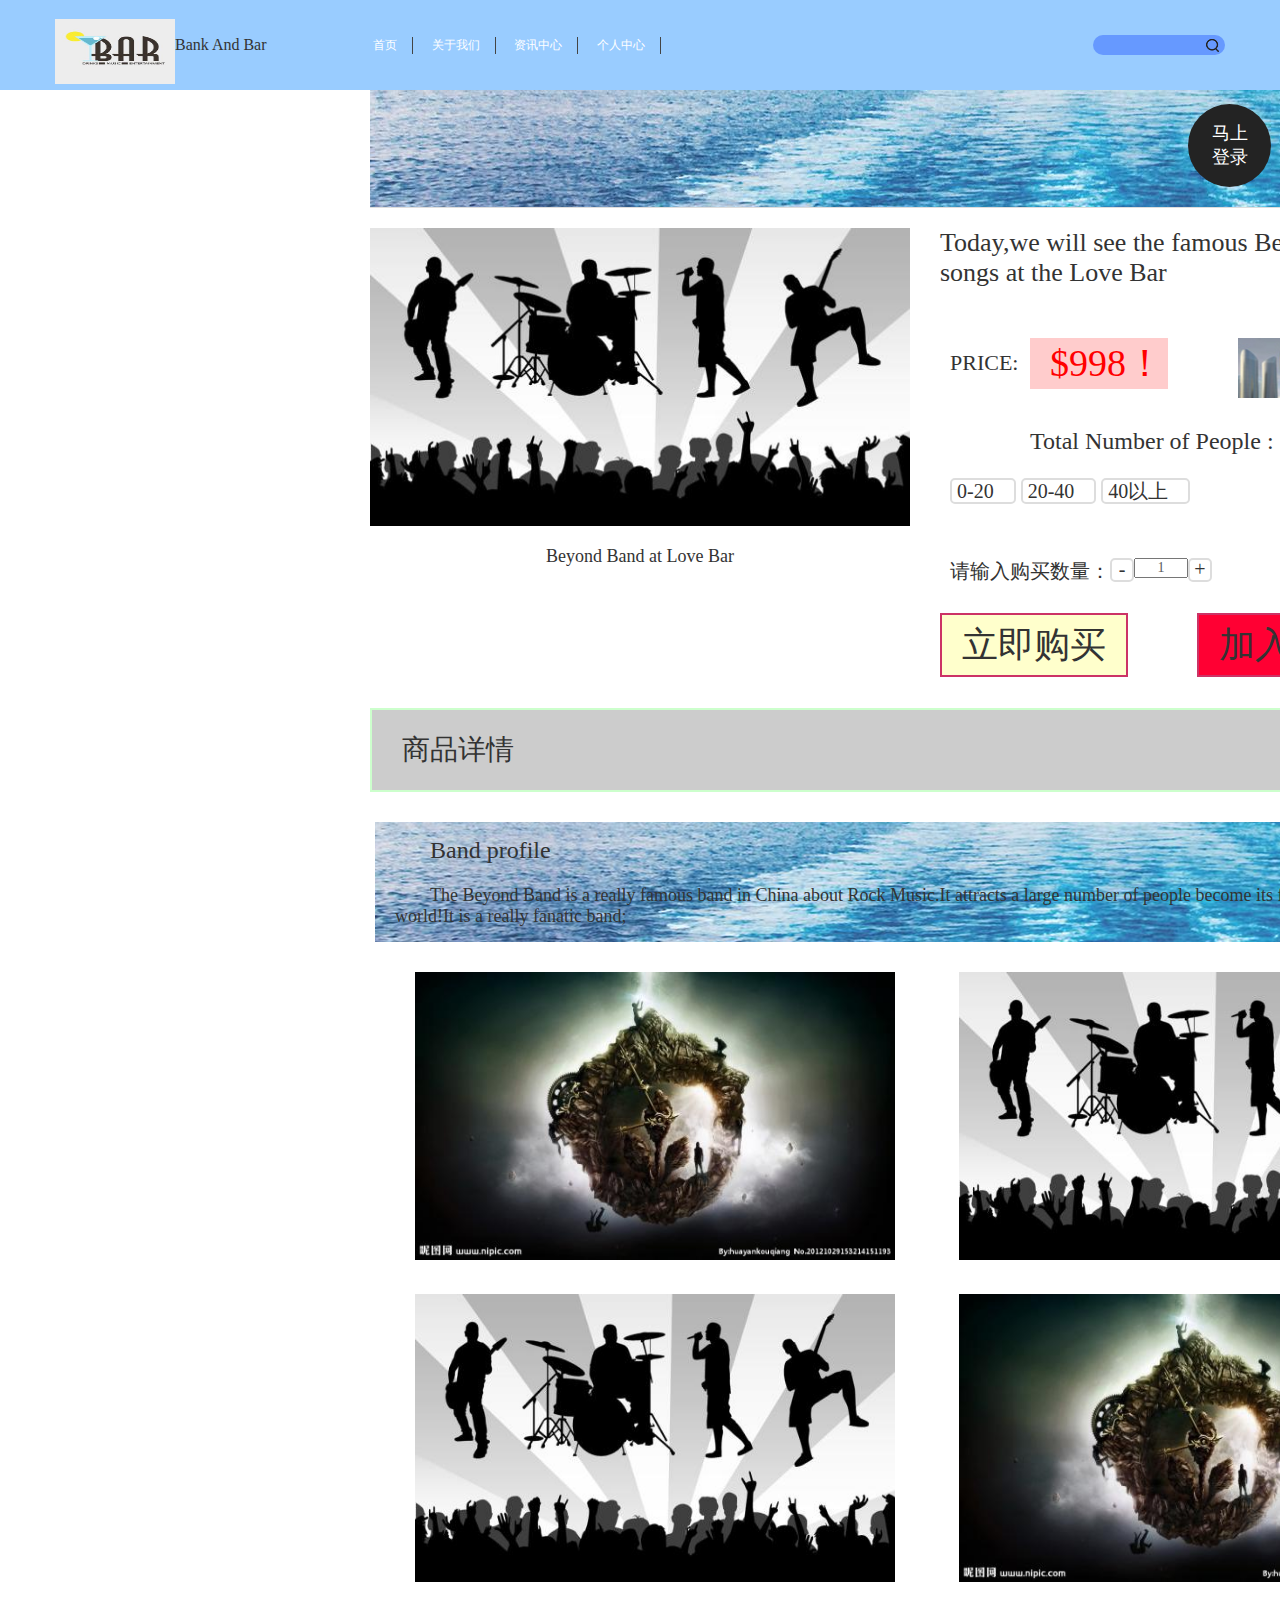
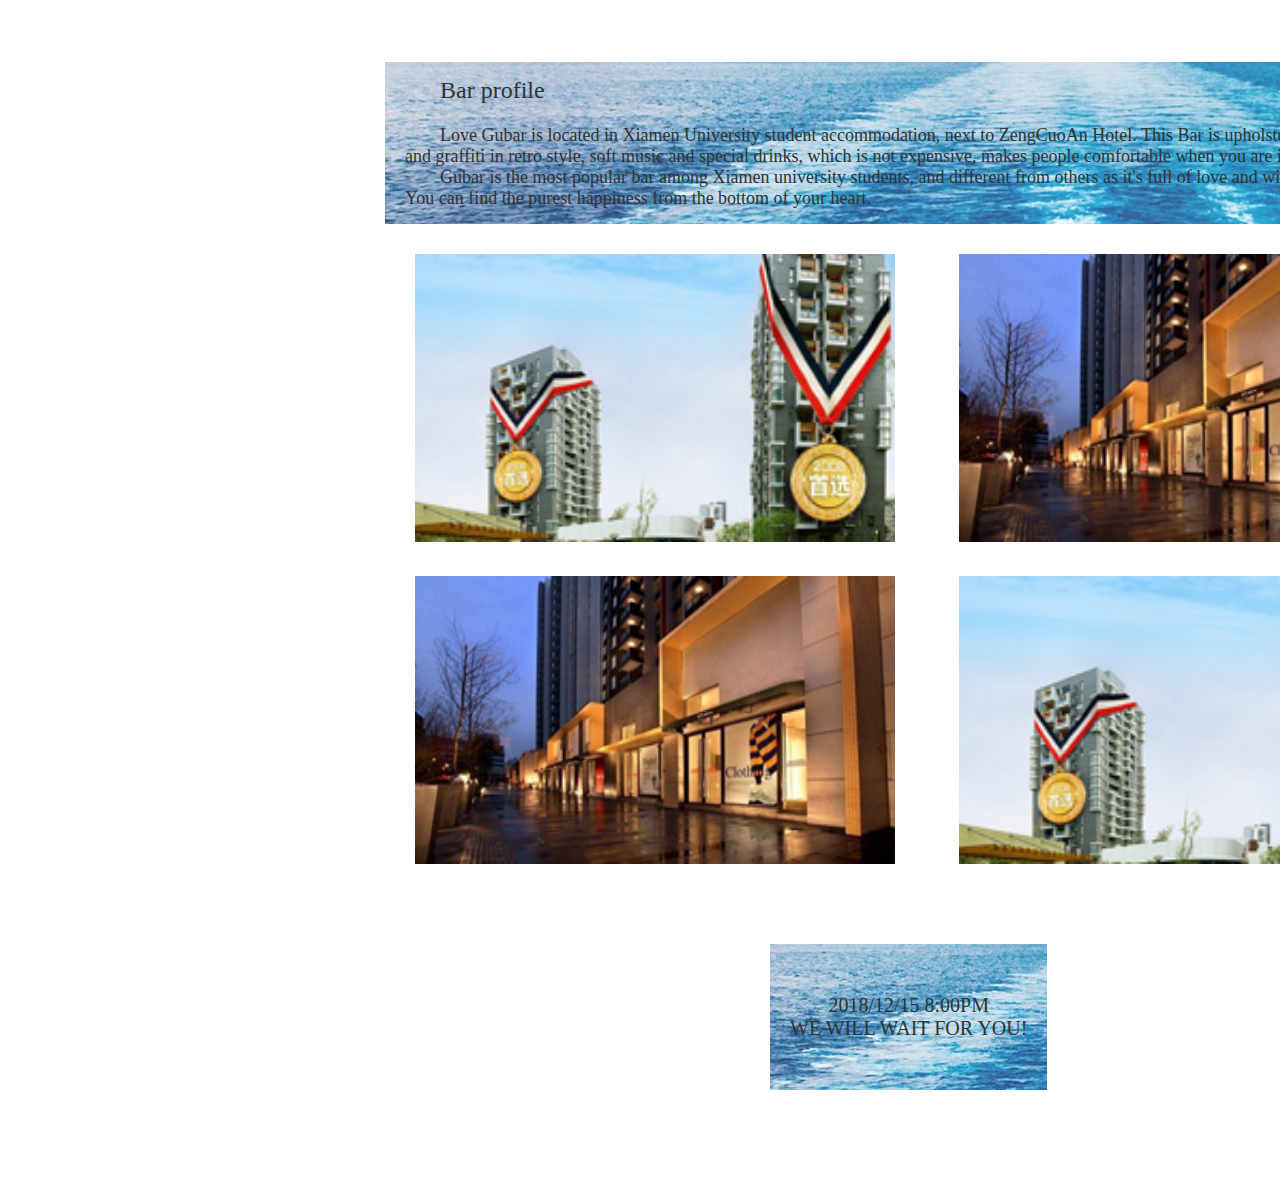
<file: production/TheFirst.html>
<html xmlns="http://www.w3.org/1999/xhtml">
<head>
<meta http-equiv="X-UA-Compatible" content="IE=edge">
<meta http-equiv="Content-Type" content="text/html; charset=utf-8" />
<meta name="viewport" content="width=device-width; initial-scale=1.0; maximum-scale=1.0; user-scalable=0;">
<title>商品一的详情</title>
<link rel="stylesheet" type="text/css" href="../Assets/css/reset.css"/>
<link rel="stylesheet" type="text/css" href="../Assets/css/thems.css">
<link rel="stylesheet" tyoe="text/css" href="../Assets/css/product.css"/>
<script src="../Assets/Script/turnpage.js"></script>
<script src="../Assets/Script/changetitlecolor.js"></script>
</head>

<body>
<!-- 导航栏-->
<div class="header">
    <div class="head clearfix">
		<!-- 图标logo -->
        <div class="logo"><a href=""><img src="../Assets/upload/bar.jpg" alt="BankAndBar"/>Bank And Bar</a></div>		
        <div class="head_r clearfix">
			<div class="search">
                <input name="" type="text">
                <input name="" type="submit" value="">
            </div>
			<!-- 选项 -->
            <div class="nav_m">
            <ul class="nav clearfix">
                <li><a href="../join.html">首页</a></li>
                <li><a class="../active" href="#">关于我们</a></li>
                <li><a href="../news.html">资讯中心</a></li>
                <li><a href="../customer.html">个人中心</a></li>             
            </ul>            
			</div>
        </div>
    </div>
</div>


<div class="product clearfix">
	<!-- 游客登录注册选项 -->
    <dl class="product_a clearfix">		
        <dd>         
            <a href=""><span>乐队注册</span></a>
            <a href=""><span>酒吧注册</span></a>
			<a href=""><span>乐迷注册</span></a>
			<a href="../index.html"><span>马上登录</span></a>
         </dd>
    </dl>
	<!-- 商品图片 -->
	<div class="product_img clearfix">
		<a href="#"><img src ="../Assets/upload/band2.jpg"/><font size ="4">Beyond Band at Love Bar</font></a>	
	</div>
	<!-- 商品信息 -->
	<div class="product_msg clearfix">
		<div class="title">
		Today,we will see the famous Beyond Band singing songs at the Love Bar
		</div>
		<!-- 商品价格 -->
		<div>		
			<div class="price_title">
			PRICE:
			</div>
			<div>
				<div class="price" id="price1" style="display:block">$998！</div>
				<div class="price" id="price2" style="display:none">$888！</div>
				<div class="price" id="price3" style="display:none">$666！</div>
			</div>
			<div class="price_tag"></div>		<!-- 惊爆价图片 -->
			
		</div>
		<!-- 当前购买人数 -->
		<div class="num">
			<div class="number_title">Total Number of People :</div>
			<div class="number">25</div>		<!-- ！！！当前人数需要从后台获取显示！！！ -->	
		</div>
		<!-- 对应优惠 -->
		<div class="number_kind">
			<a href="#" id = but1 onclick="changeprice1()" title="人数暂未满20人无优惠">&nbsp;0-20</a>
			<a href="#" id = but2 onclick="changeprice2()" title="人数暂满20人未满40人88折">&nbsp;20-40</a>
			<a href="#" id = but3 onclick="changeprice3()" title="人数超过40人66折若人数变化多退少补">&nbsp;40以上</a>
		</div>
		<!-- 购买数量 -->
		<div class="amount">
			<div class="text">请输入购买数量：</div>
			<div class="center">
				<a href="#" id="minus" onclick="minus()">-</a>
				<input type="text" class="input" id="amountcase" size="4" value="1" >
				<a href="#" id="add" onclick="add()">+ </a>
			</div>
		</div>
		<!-- 购买结算 -->
		<div class="purchase">
			<a href="" onclick="purchase()"style="background:#ffffcc">立即购买</a>
			<a href="" onclick="purchase()"style="background:#ff0033">加入购物车</a>
		</div>
	</div>
	<div class="product_detail">
		<div class="detail_title">商品详情</div>
		<div class="detail_content">
			<div class="band">
			<font size ="5" >Band profile</font><br><br>
			<p>The Beyond Band is a really famous band in China about Rock Music.It attracts a large number of people become its fans in all over the world!It is a really fanatic band;</p>
			</div>
			<div class="band_img">
				<img src="../Assets/upload/band1.jpg" width="480" height="288"/>
				<img src="../Assets/upload/band2.jpg" width="480" height="288"/>
				<img src="../Assets/upload/band2.jpg" width="480" height="288"/>
				<img src="../Assets/upload/band1.jpg" width="480" height="288"/>			
			</div>
			<div class="bar">
				<font size ="5" >Bar profile</font><br><br>
				<p>Love Gubar is located in Xiamen University student accommodation, next to ZengCuoAn Hotel. This Bar is upholstered with Train painting and graffiti in retro style, soft music and special drinks, which is not expensive, makes people comfortable when you are in this place. </p>
				<p>Gubar is the most popular bar among Xiamen university students, and different from others as it's full of love and with the youth surrounded. You can find the purest happiness from the bottom of your heart.</p> 
			</div>
			<div class="bar_img">
				<img src="../Assets/upload/pic2.jpg" width="480" height="288"/>
				<img src="../Assets/upload/pic3.jpg" width="480" height="288"/>
				<img src="../Assets/upload/pic3.jpg" width="480" height="288"/>
				<img src="../Assets/upload/pic2.jpg" width="480" height="288"/>	
			</div>
			<div class="time">
				<p>2018/12/15 8:00PM</p> 
				<p>WE WILL WAIT FOR YOU!</p>
			</div>
		</div>
	</div>
	
	
	
	
</div>







</body>
</html>
</file>
<file: Assets/css/thems.css>
body{font-family:"Microsoft Yahei";font-size:14px;color:#333; padding:0; margin:0;}
input , textarea , select{font-family:"Microsoft Yahei"; color:#5B5B5B; font-size:14px;}
a{ color:#333;}
a:hover{ color:#F39800;}
div{-webkit-transition: all .3s ease-in-out 0s;-moz-transition: all .3s ease-in-out 0s;-ms-transition: all .3s ease-in-out 0s;
	-o-transition: all .3s ease-in-out 0s;transition: all .3s ease-in-out 0s;}
/*头部*/
.header{ width:100%; margin:0px auto; position:relative; background:#99ccff;}
.header .head{ width:1170px; height:90px; margin:0px auto; text-align:left; position:relative;}
.header .head .head_r{ width:925px; float:right; position:relative;}
.head .logo{ width:225px; height:52px; float:left; margin-top:19px;font-size:16px;line-height:52px;color:#F00;}
.head .logo img{ width:120px; height:65px; vertical-align:top;}
.head .nav_m{ width:735px; float:right; margin-left:35px; position:relative;}
.head .nav{ width:100%; float:left; text-align:justify;}
.head .nav li{ display:inline-block; *display:inline; zoom:1; height:92px; vertical-align:top;}
.head .nav li a{ font-size:12px; color:#fff; display:inline-block; *display:inline; zoom:1; height:17px; line-height:17px; padding:0px 15px;
				border-right:1px solid #444; vertical-align:top; margin-top:37px;}
.head .nav li a:hover{ color:#F9A519;}
.head .search{ width:132px; height:20px; background:#6699ff; float:right; margin-top:35px; position:relative; border-radius:20px; 
				-moz-border-radius:20px; -webkit-border-radius:20px;}
.head .search input[type="text"]{ width:132px; height:20px; border-radius:20px; -moz-border-radius:20px; -webkit-border-radius:20px; 
								  position:absolute; left:0; top:0; line-height:20px; font-size:12px; color:#fff; border:0; background:none;}
.head .search input[type="submit"]{ width:25px; height:20px; cursor:pointer; background:url(../images/icon1.png) no-repeat center center; 
									position:absolute; right:0; top:0; border:0;}
/*幻灯片*/
.banner{ width:1170px; margin:0px auto; margin-top:8px;}
.banner_s img{ width:100%; height:auto; vertical-align:top;}

/* 底部文字样式 */
.bq{ width:100%; background:#131313; height:50px; line-height:50px; text-align:center; font-size:12px; color:#BEBEBE;}
.bq a{ color:#BEBEBE;}
.fn_bg{ width:100%; background:#232323; padding-top:25px;}
.fn_bg .f_nav{ width:1170px; margin:0px auto; text-align:center;}
.fn_bg .f_nav li{ display:inline-block; *display:inline; zoom:1; height:45px; line-height:45px; margin:0 28px 25px;}
.fn_bg .f_nav li img{ width:45px; height:45px; vertical-align:top;}
.fn_bg .f_nav li span{display:inline-block; *display:inline; zoom:1; height:45px; line-height:45px; vertical-align:top; font-size:14px; 
						color:#BEBEBE; font-weight:bold; margin-left:10px;}
.fn_bg .f_nav li a:hover span{ color:#FFF;}

/* 介绍选项标题栏 */
.scd{ width:1170px; margin:0px auto; padding:10px 0 20px;}
.scd .scd_top{ width:100%; height:40px; line-height:40px; border-bottom:1px solid #ddd; position:relative; text-align:left;}
.scd .scd_top span{ display:inline-block; *display:inline; zoom:1; height:40px; line-height:40px; padding-right:20px; font-size:20px; color:#232323;
					font-weight:bold; border-bottom:3px solid #232323; position:absolute; left:0; top:0; z-index:99;}
.scd .scd_top .s_nav{ width:100%; text-align:left; height:40px; line-height:40px;}
.scd .scd_top .s_nav a{ display:inline-block; *display:inline; zoom:1; width:135px; text-align:center; margin-right:30px; height:40px; 
						line-height:40px;
						position:relative; white-space:nowrap;}
.scd .scd_top .s_nav a span{ width:100%; height:40px; line-height:40px; font-size:18px; color:#232323; padding-right:0; border:0;}
.scd .scd_top .s_nav a.active span{ color:#0065B3; border-bottom:3px solid #0065B3; position:absolute; left:0; top:0; z-index:99;}
.scd .scd_top .pst{ width:50%; height:40px; line-height:40px; text-align:right; position:absolute; right:0; top:0; font-size:14px;}

/* 介绍内容 */
.join{ width:100%; padding:20px 0 40px;}
.join .join_a{ width:100%; padding-bottom:30px; border-bottom:1px solid #ddd; background: url(../upload/scenery2.jpg) no-repeat;
			   background-position:30% 65%;}
.join_a dt{ width:540px; float:left; text-align:left; font-size:14px; color:#333333;}
.join_a dt .title{ width:100%; padding:20px 0; font-weight:bold;}
.join_a dd{ width:400px; float:right; text-align:left; padding-top:30px;}
.join_a dd a{ display:inline-block; *display:inline; zoom:1; width:83px; height:83px; background:#232323; border-radius:100px; 
			-moz-border-radius:100px; -webkit-border-radius:100px; text-align:center; vertical-align:top; margin-bottom:20px;
			transition: 0.7s;-moz-transition:  0.7s;-webkit-transition:  0.7s;-o-transition:  0.7s; margin-right:10px;}
.join_a dd a span{ display:inline-block; *display:inline; zoom:1; width:40px; font-size:18px; color:#FFF; vertical-align:top; margin-top:17px;}
.join_a dd a:hover{ background:#0065B3;}
.join_b{ width:100%; margin-top:25px;}
.join_b li{ width:200px; height:135px; border:1px solid #ddd; float:left; margin-right:30px; margin-bottom:40px;}
.join_b li img{ width:200px; height:135px; vertical-align:bottom;}
.join_b li a img:hover{filter:alpha(Opacity=70);-moz-opacity:0.7;opacity: 0.7;}

/* 关于我们 */
.about{width:100%; padding:20px 100px 20px;}
.about .about_a{width:100%; padding-bottom:300px; border-bottom:1px solid #ddd; background: url(../upload/scenery3.jpg) no-repeat;
			   background-position:30% 55%;}
.about_a dt .title{width:100%; font-weight:bold;padding-top:30px;font-size:24px;text-align:center;}
.about dt{ width:540px; float:left; padding-left:550px; text-align:left; font-size:14px; color:#333333;font-size:16px;}

/* 翻页按钮样式 */
div.center {text-align: center;}
ul.pagination {display: inline-block;padding-bottom:1px;margin: 0;}
ul.pagination li {display: inline;}
ul.pagination li a {color: black;float: left;padding: 8px 16px;text-decoration: none;border-radius:5px;border:2px solid #ddd;}
ul.pagination li a.active {background-color: #4CAF50;color: white;}
ul.pagination li a:hover:not(.active) {background-color: #ddd;}

/* 资讯中心 */
.news{width:960px;height:900px;padding-left:500px;padding-top:20px;}
.news .news_head{width:100%;height:90px;float:left;text-align:left;line-height:90px;padding-left:30px;border-bottom:2px solid #ddd;font-size:30px;
				 background: url(../upload/scenery2.jpg) no-repeat;background-position:20% 35%;}
.news .news_head a:hover{color:#121623;cursor:default;}
.news .news_content{width:100%;height:800px;float:left;line-height:45px;padding-left:30px;padding-top:20px;border-bottom:3px solid #ddd;font-size:22px;}
.news .news_content li {list-style:square;}
.news .news_content li a:hover{color:#986748;cursor:hand;}
.news .news_content li a span{float:right;font-size:16px;}
</file>
<file: Assets/css/product.css>
/* 商品详情 */
.product{width:1160px;height:2200px;padding-left:370px;} 
.product .product_a{width:100%;padding-left:30px;border-bottom:1px solid #ddd; background: url(../upload/scenery2.jpg) no-repeat;
					background-position:30% 65%;}
.product_a dd{width:1160px;float:right;font-size:18px;color:#343223;padding-top:12px;}
.product_a dd a{display:inline-block; float:right;*display:inline; zoom:1; width:83px; height:83px; background:#232323; border-radius:100px; 
			-moz-border-radius:100px; -webkit-border-radius:100px; text-align:center; vertical-align:top; margin-bottom:20px;
			transition: 0.7s;-moz-transition:  0.7s;-webkit-transition:  0.7s;-o-transition:  0.7s; margin-right:10px;}
.product_a dd span{display:inline-block;*display:inline; zoom:1; width:40px; font-size:18px; color:#FFF; vertical-align:top; margin-top:17px;}
.product_a dd a:hover{ background:#0065B3;}
/* 图片信息 */
.product .product_img{width:540px;height:298px;float:left;margin-top:20px;text-align:center;background-size:cover;}
.product_img img{width:100%;height:100%;padding-bottom:20px;}
.product_img a img:hover{filter:alpha(Opacity=80);-moz-opacity:0.8;opacity: 0.8;cursor:hand;}
/* 商品名称及价格 */
.product .product_msg{width:590px; height:400px;float:left;margin-left:30px;margin-top:20px;}
.product_msg .title{height:70px;font-size:26px;font-family:SimHei;padding-bottom:40px;}
.product_msg .price_title{width:80px;height:70px;font-size:22px;float:left;padding-left:10px;line-height:50px;}
.product_msg .price{width:90px;font-size:38px;color:red;float:left;padding-left:20px;padding-right:28px;background-color:#ffcccc;}
.product_msg .price_tag{width:100px;height:60px;float:left;margin-left:70px;margin-right:70px;background:url(../upload/pic5.jpg) no-repeat;background-position:30% 65%;}
	
/* 当前购买人数 */
.product_msg .num{width:360px;height:80px;padding-left:10px;margin-right:200px;}
.product_msg .num .number_title{padding-left:0px;padding-top:30px;float:left;font-size:24px;text-align:left;}
.product_msg .num .number{padding-left:10px;float:left;padding-top:30px;font-size:26px;}

/* 优惠信息 */
.product_msg .number_kind{width:400px;height:80px;font-size:20px;padding-left:10px;margin-top:60px;}
.number_kind a{padding-right:20px;border:2px solid #ddd;border-radius:5px;}
.number_kind a.active {background-color: #4CAF50;color: white;}

/* 购买数量 */
.product_msg .amount{padding-left:10px;width:600px;font-size:20px;float:left;}
.amount .text{float:left;}
.amount .center{text-align:center;line-height:18px;}
.amount .center .input{text-align:center;float:left;}
.amount .center a{border:2px solid #ddd;border-radius:5px;display:block;width:20px;height:20px;float:left;}

/* 购买结算 */
.product_msg .purchase{width:600px;height:120px;font-size:36px;text-align:left;line-height:120px;}
.purchase a{width:230px;height:120px;padding:10px 20px 10px 20px;margin-right:60px;border:2px solid #cc3366;}

/* 商品详情 */
.product_detail{width:1160px;height:80px;float:left;margin-top:80px;}
.product_detail .detail_title{width:1100px;height:80px;line-height:80px;padding-left:30px;background:#cccccc;font-size:28px;border:2px solid #ccffcc;}

.product_detail .detail_content{width:1120px;float:left;margin-top:30px;}
.detail_content .band{margin-left:5px;padding:15px 20px;font-size:18px;text-indent:35px;background:url(../upload/scenery2.jpg) no-repeat;background-position:30% 65%;}
.detail_content .band_img{width:1120px;height:720px;float:left;}
.detail_content .band_img img{margin-left:40px;padding-left:5px;padding-top:30px;padding-right:15px;}

.detail_content .bar{float:left;margin-left:15px;padding:15px 20px;font-size:18px;text-indent:35px;background:url(../upload/scenery2.jpg) no-repeat;background-position:30% 65%;}
.detail_content .bar_img{width:1120px;height:720px;float:left;}
.detail_content .bar_img img{margin-left:40px;padding-left:5px;padding-top:30px;padding-right:15px;}
.detail_content .time{float:left;margin-left:400px;margin-bottom:100px;padding:50px 20px;;text-align:center;font-size:20px;background:url(../upload/scenery2.jpg) no-repeat;background-position:30% 65%;}
</file>
